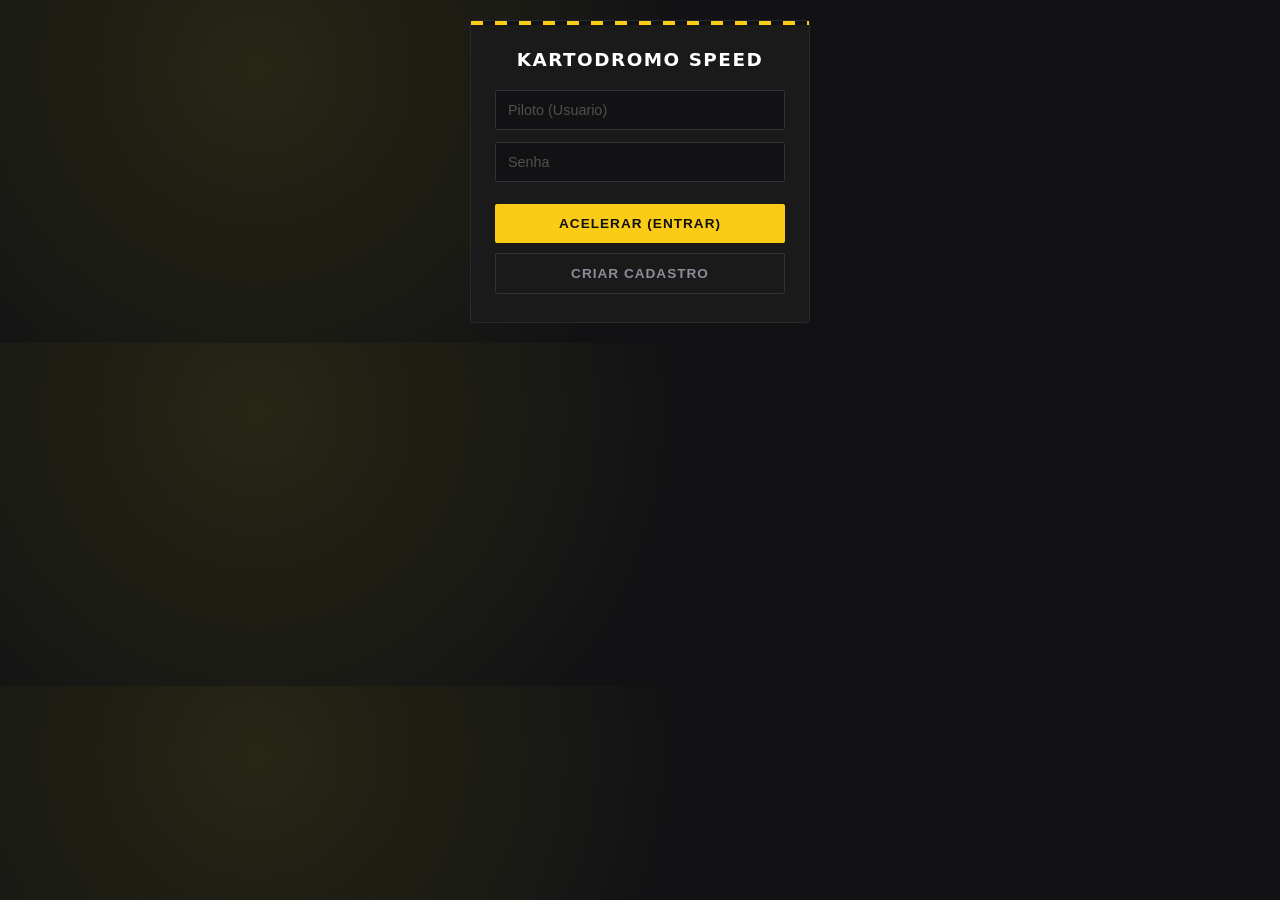
<file: index.html>
<!DOCTYPE html>
<html lang="pt-BR">
    <head>
        <meta charset="UTF-8">
        <title>Login - Kartodromo Speed</title>
        <link rel="stylesheet" href="style.css">
    </head>
    <body>
        <form id="form">
            <h2> Kartodromo Speed</h2>
            <input type="text" id="usuario" placeholder="Piloto (Usuario)" required>
            <input type="password" id="senha" placeholder="Senha" required>
            <button  type="submit">Acelerar (Entrar)</button>
            <button type="button" id="btnCriarCadastro" onclick="window.location.href='cadastro.html'"> Criar Cadastro</button>
        </form>
        <script src="script.js"></script>
    </body>
</html>
</file>
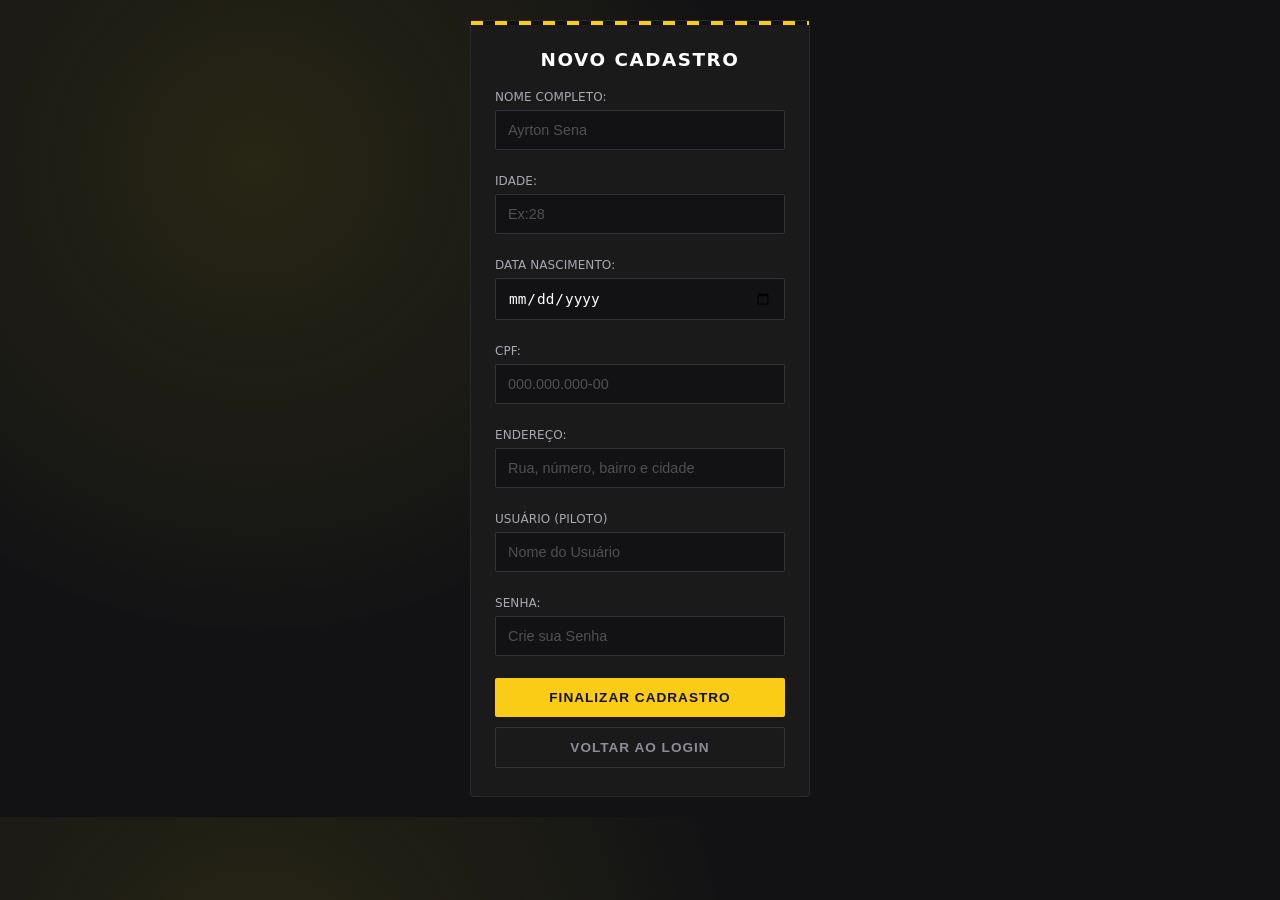
<file: cadastro.html>
<!DOCTYPE html>   
<html lang="pt-BR">   
    <head>   
        <meta charset="UTF-8">   
        <title> Cadrastro do Piloto - Kart GT </title>   
        <link rel="stylesheet" href="style.css">   
    </head> 
    <body>
        <form id="formCadastro">
            <h2> Novo Cadastro </h2>

            <label for="cadNome"> Nome Completo: </label>
            <input type="text" id="cadNome" placeholder="Ayrton Sena" required>

            <label for="cadIdade"> Idade: </label>
            <input type="number" id="cadIdade" placeholder="Ex:28" min="1" max="120" required>

            <label for="cadNascimento"> Data Nascimento: </label>
            <input type="date" id="cadNascimento" required>

            <label for="cadCpf"> CPF: </label>
            <input type="text" id="cadCpf" placeholder="000.000.000-00" maxlength="14" required>

            <label for="cadEndereço"> Endereço: </label>
            <input type="text" id="cadEndereço" placeholder="Rua, número, bairro e cidade" required>

            <label for="cadUsuario"> Usuário (Piloto) </label>
            <input type="text" id="cadUsuario" placeholder="Nome do Usuário" required>

            <label for="cadSenha"> Senha: </label>
            <input type="password" id="cadSenha" placeholder="Crie sua Senha" required>

            <button type="submit"> Finalizar Cadrastro </button>
            <button type="button" id="btnVoltarLogin" onclick="window.location.href='index.html'"> Voltar ao Login </button>
        </form>
        <script src="script.js"></script>
    </body>
</html>
</file>
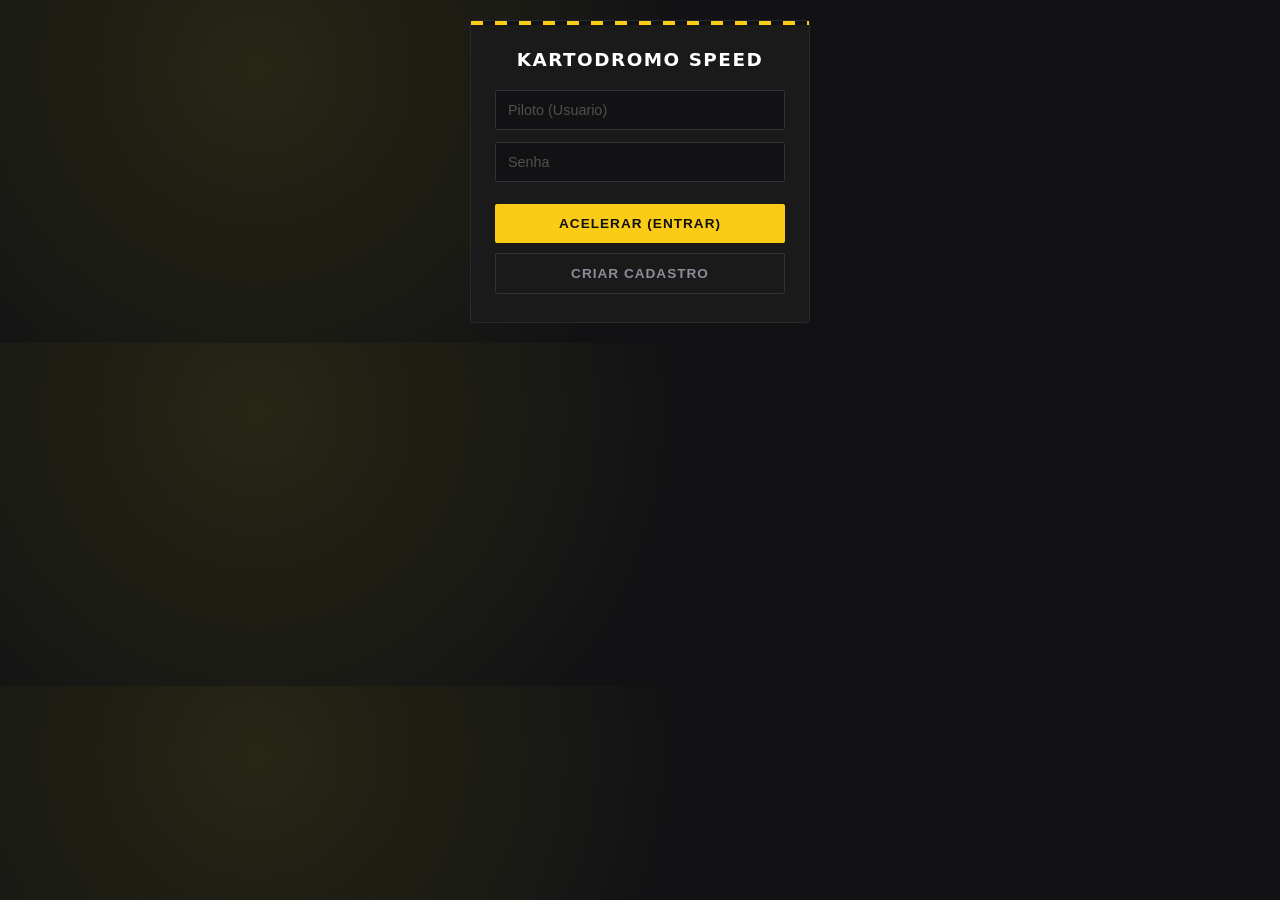
<file: home.html>
<!DOCTYPE html>
<html lang="pt-BR">
    <head>
        <meta charset="UTF-8">
        <title> Painel do Piloto - Kartodromo Speed </title>
        <link rel="stylesheet" href="style.css">
    </head>
    <body>

    <div class="card-home">
        <h2> Kartodromo Speed </h2>
        <p id="mensagemdeBoasVindas"> Bem vindo, Piloto! </p>

        <form id="formAgendamento">
            <label for="dataCorrida"> Escolha a Data: </label>
            <input type="date" id="dataCorrida" required>

            <label for="pistaCorrida"> Escolha a pista: </label>
            <select id="pistaCorrida" required>
                <option value=" "> Selecione uma pista </option>
                <option value=" "> Pista Asfalto (indoor) </option>
                <option value=" "> Circuito Rápido (Outdoor) </option>
                <option value=" "> Pista Noturna Pro </option>
            </select>

            <button type="submit"> Confirmar Agendamento </button>
        </form>

        <p id="statusAgendamento"></p>

        <button id="btnSair"> Sair </button>
    </div>

    <script src="script.js"></script>
    </body>
</html>
</file>
<file: style.css>
*{
    margin: 0;
    padding: 0;
    box-sizing: border-box;
}

body {
    display: flex;
    justify-content: center;
    align-items: center;
    min-width: 100vh;
    font-family: system-ui, -apple-system, BlinkMacSystemFont, 'Segoe UI', Roboto, Oxygen, Ubuntu, Cantarell, 'Open Sans', 'Helvetica Neue', sans-serif;
    background-color: #121214;
    background-image: 
    radial-gradient(circle at 20% 20%, rgba(250, 204, 21, 0.05) 0%, transparent 40%),
    radial-gradient(circle at 20% 20%, rgba(220, 238, 38, 0.05) 0%, transparent 40%);
    color: #e1e1e6;
    padding: 20px;
}

form, .card-home{
    background: #1a1a1a;
    width: 100%;
    max-width: 340px;
    padding: 28px 24px;
    border: 1px solid #29292e;
    border-radius: 4px;
    box-shadow: 0 10px 30px rgba (0,0,0,0.5);
    position: relative;
}

form::before, .card-home::before{
    content: "";
    position: absolute;
    top: 0;
    left: 0;
    right: 0;
    height: 4px;
    background: repeating-linear-gradient(
        90deg,
        #facc15 0px,
        #facc15 12px,
        #121214 12px,
        #121214 24px
    );
}

h2{
    font-size: 1.15rem;
    letter-spacing: 1.5px;
    text-transform: uppercase;
    color: #ffffff;
    margin-bottom: 20px;
    text-align: center;
    font-weight: 700;
}

label {
    display: block;
    font-size: 0.75rem;
    text-transform: uppercase;
    letter-spacing: 0.08px;
    color:#a8a8b3;
    margin-bottom: 6px;
    margin-top: 12px;
}

input, select {
    width: 100%;
    padding: 11px 12px;
    font-size: 0.9rem;
    background: #121214;
    border: 1px solid #323238;
    border-radius: 2px;
    color: #ffffff;
    margin-bottom: 12px;
    outline: none;
    transition: border-color 0.15s ease;
}

input:focus, select:focus{
    border-color: #facc15;
}

input::placeholder{
    color: #505050;
}

button {
    width: 100%;
    padding: 12px;
    margin-top: 10px;
    font-size: 0.85rem;
    letter-spacing: 1px;
    text-transform: uppercase;
    font-weight: 700;
    background: #facc15;
    color: #121214;
    border: none;
    border-radius: 2px;
    cursor: pointer;
    transition: background 0.15s ease, transform 0.05s ease;
}

button:hover{
    background: #eab308;
}

button:active{
    transform: translateY(1px);
}

#btnSair{
    background: transparent;
    border: 1px solid #323238;
    color: #8d8d99;
    margin-top: 14px;
}

#btnSair:hover{
    border-color: #7c7c8a;
    color:#e1e1e6;
    background: transparent;
}

#mansagemBoasVindas{
    text-align: center;
    color: #a8a8b3;
    font-size: 0.9rem;
    margin-bottom: 10px;
}

#statusAgendamento{
    font-size: 0.8rem;
    color: #4ade80;
    text-align: center;
    margin-top: 12px;
    line-height: 1.4;
}

.card-home form{
    background: transparent;
    border: none;
    padding: 0;
    box-shadow: none;
    max-width: 100%;
}

.card-home form::before{
    display: none;
}

#btnCriarCadastro, #btnVoltarLogin{
    background: transparent;
    border: 1px solid #323238;
    color: #8d8d99;
    margin-top: 10px;
}

#btnCriarCadastro:hover, #btnVoltarLogin:hover {
    border-color: #7c7c8a;
    color: #e1e1e6;
    background: transparent;
}
</file>
